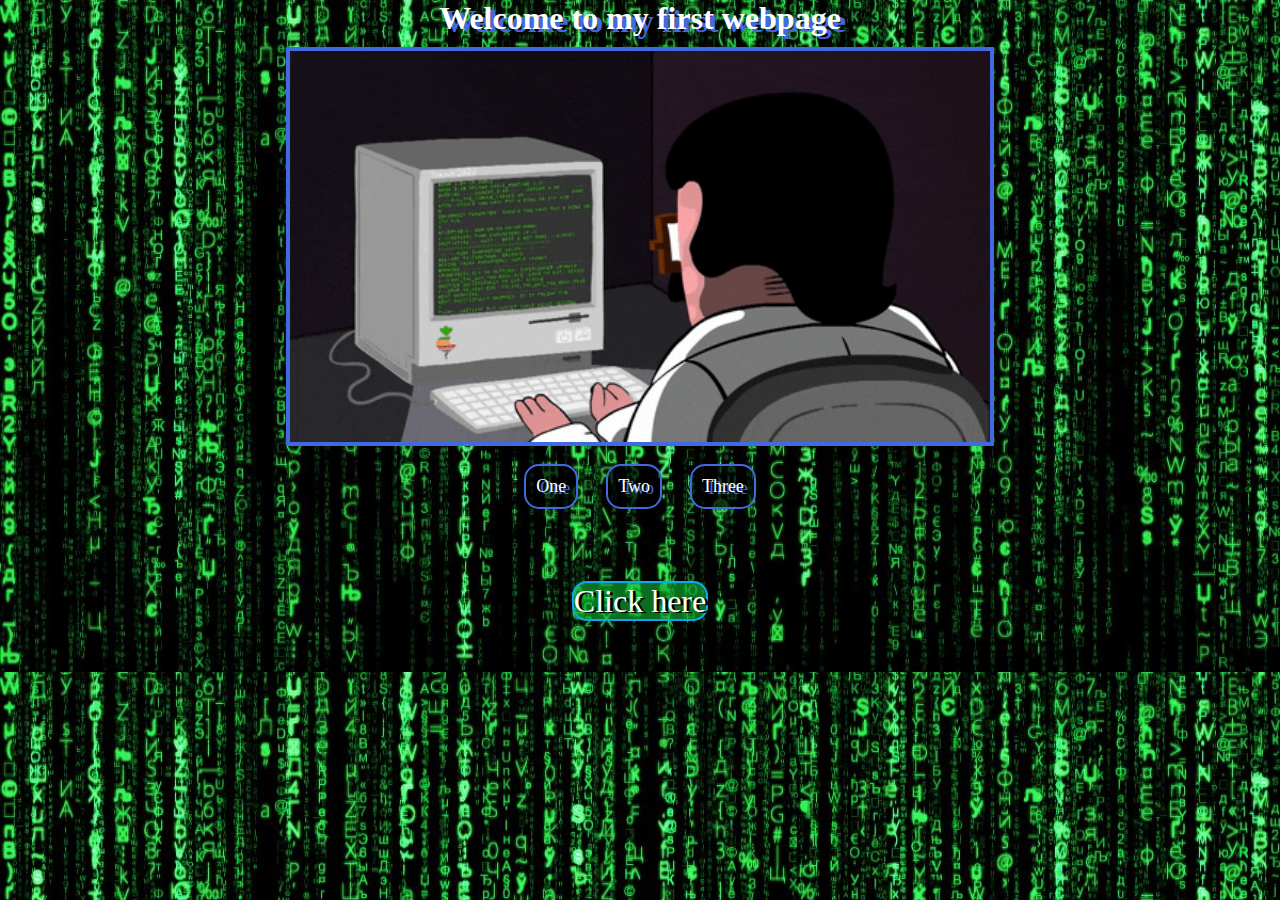
<file: Modulo 1. HTML/Lección 2. Elementos y atributos de HTML/Crea un documento HTML/index.html>
<!DOCTYPE html>
<html lang="en">
  <head>
    <meta charset="UTF-8" />
    <meta http-equiv="X-UA-Compatible" content="IE=edge" />
    <meta name="viewport" content="width=device-width, initial-scale=1.0" />
    <link rel="stylesheet" href="css/index.css" />
    <title>My first web</title>
  </head>
  <body>
    <h1>Welcome to my first webpage</h1>
    <div class="gif">
      <picture>
        <img src="img/giphy.gif" alt="The_Matrix" />
      </picture>
    </div>
    <div class="list">
      <ul>
        <li>One</li>
        <li>Two</li>
        <li>Three</li>
      </ul>
    </div>
    <div class="button">
        <a href="https://www.google.com">Click here</a>
    </div>
  </body>
</html>
</file>
<file: Modulo 1. HTML/Lección 2. Elementos y atributos de HTML/Crea un documento HTML/css/index.css>
* {
  color: white;
  padding: 0px;
  margin: 0px;
  font-size: xx-large;
}
body {
  background-image: url("../img/matrix.jpg");
  background-size: cover;
}
img {
  width: 700px;
  border-radius: 1px;
  border: 4px solid royalblue;
}
.gif{
  margin-top: 10px;
  text-align: center;
}
.list{
  text-align: center;
  text-shadow: 4px 2px royalblue;
}
.list ul li{
  display: inline-block;
  margin: 10px;
  padding: 10px;
  border: 2px solid royalblue;
  border-radius: 15px;
  background-color: rgba(0, 0, 0, 0.671);
  color: white;
  font-size: large;
}
  
a{
  text-decoration: none;
  border: 1px solid rgb(14, 167, 238);
  background-color: rgba(16, 189, 54, 0.575);
}
.button{
  margin-top: 2em;
  text-align: center;
  text-shadow: 3px 1px black;

}
.button a{
  border: 2px solid rgb(14, 167, 238);
  border-radius: 15px;
  
}
h1 {
  text-shadow: 5px 3px royalblue;
  text-align: center;
}
</file>
